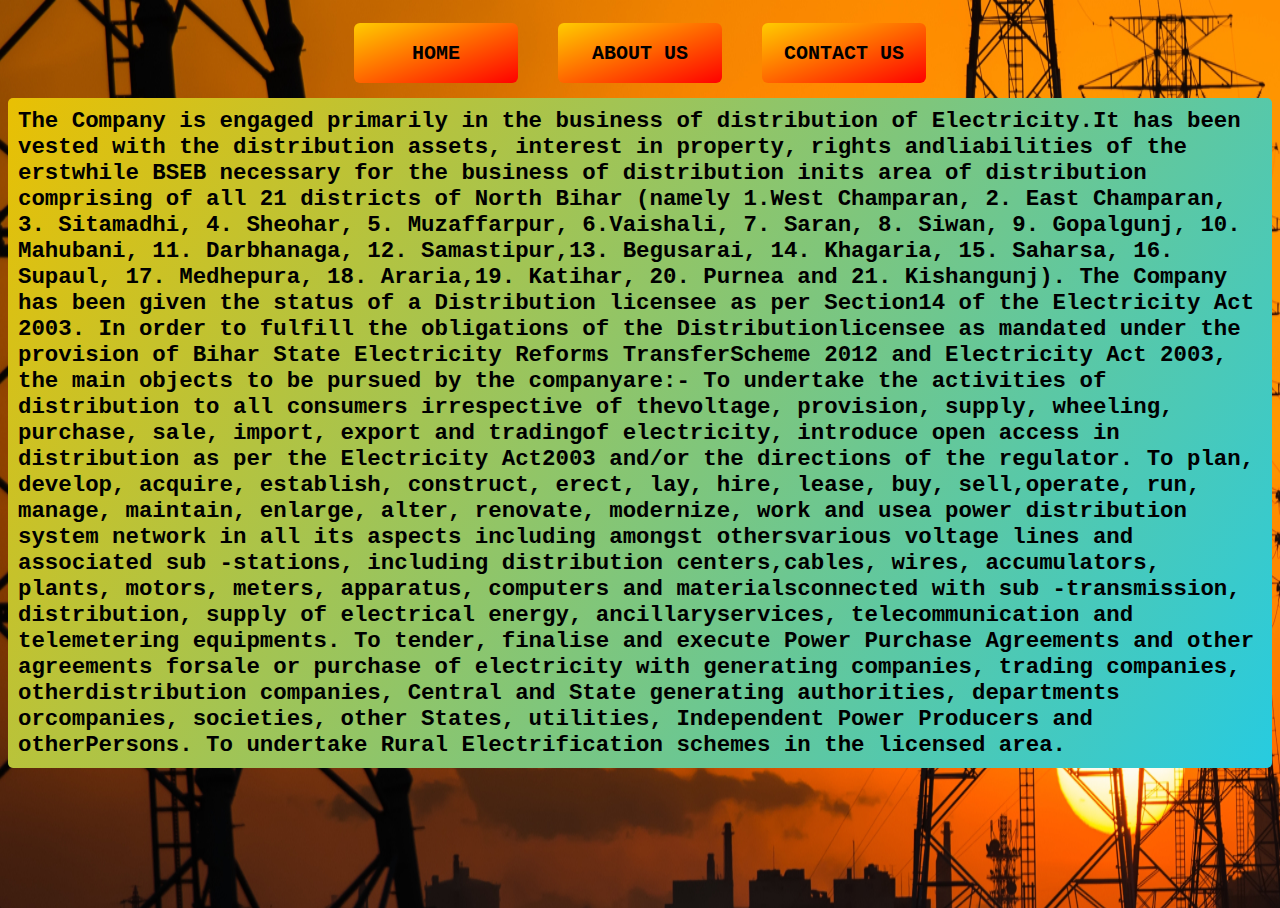
<file: aboutus.html>
<!DOCTYPE html>
<html>
<head>
	<title>About Us</title>
	<link rel="stylesheet" type="text/css" href="style1.css">
	<link rel="stylesheet" type="text/css" href="style.css">
	<link rel="shortcut icon" href="favicon.png" />
</head>
<body>
<div id="button", align="center">

	<button class="btn" onclick="window.location.href = 'index.html';"><font class="header" >Home</button>
	<button class="btn" onclick="window.location.href = 'Aboutus.html';"><font class="header" ">About Us</font></button>
	<button class="btn" onclick="window.location.href = 'contactus.html';">Contact Us</font></button>
	
	
	</div>
<div class ="Aboutus">
	
The Company is engaged primarily in the business of distribution of Electricity.It has been vested with the distribution assets, interest in property, rights andliabilities of the erstwhile BSEB necessary for the business of distribution inits area of distribution comprising of all 21 districts of North Bihar (namely 1.West Champaran, 2. East Champaran, 3. Sitamadhi, 4. Sheohar, 5. Muzaffarpur, 6.Vaishali, 7. Saran, 8. Siwan, 9. Gopalgunj, 10. Mahubani, 11. Darbhanaga, 12. Samastipur,13. Begusarai, 14. Khagaria, 15. Saharsa, 16. Supaul, 17. Medhepura, 18. Araria,19. Katihar, 20. Purnea and 21. Kishangunj).
The Company has been given the status of a Distribution licensee as per Section14 of the Electricity Act 2003. In order to fulfill the obligations of the Distributionlicensee as mandated under the provision of Bihar State Electricity Reforms TransferScheme 2012 and Electricity Act 2003, the main objects to be pursued by the companyare:-
 To undertake the activities of distribution to all consumers irrespective of thevoltage, provision, supply, wheeling, purchase, sale, import, export and tradingof electricity, introduce open access in distribution as per the Electricity Act2003 and/or the directions of the regulator.
To plan, develop, acquire, establish, construct, erect, lay, hire, lease, buy, sell,operate, run, manage, maintain, enlarge, alter, renovate, modernize, work and usea power distribution system network in all its aspects including amongst othersvarious voltage lines and associated sub -stations, including distribution centers,cables, wires, accumulators, plants, motors, meters, apparatus, computers and materialsconnected with sub -transmission, distribution, supply of electrical energy, ancillaryservices, telecommunication and telemetering equipments.
To tender, finalise and execute Power Purchase Agreements and other agreements forsale or purchase of electricity with generating companies, trading companies, otherdistribution companies, Central and State generating authorities, departments orcompanies, societies, other States, utilities, Independent Power Producers and otherPersons.
To undertake Rural Electrification schemes in the licensed area.	
</div>

</div>
<button id="end"> © INDIAN ELECTRICITY </button>
</body>
</html>
</file>
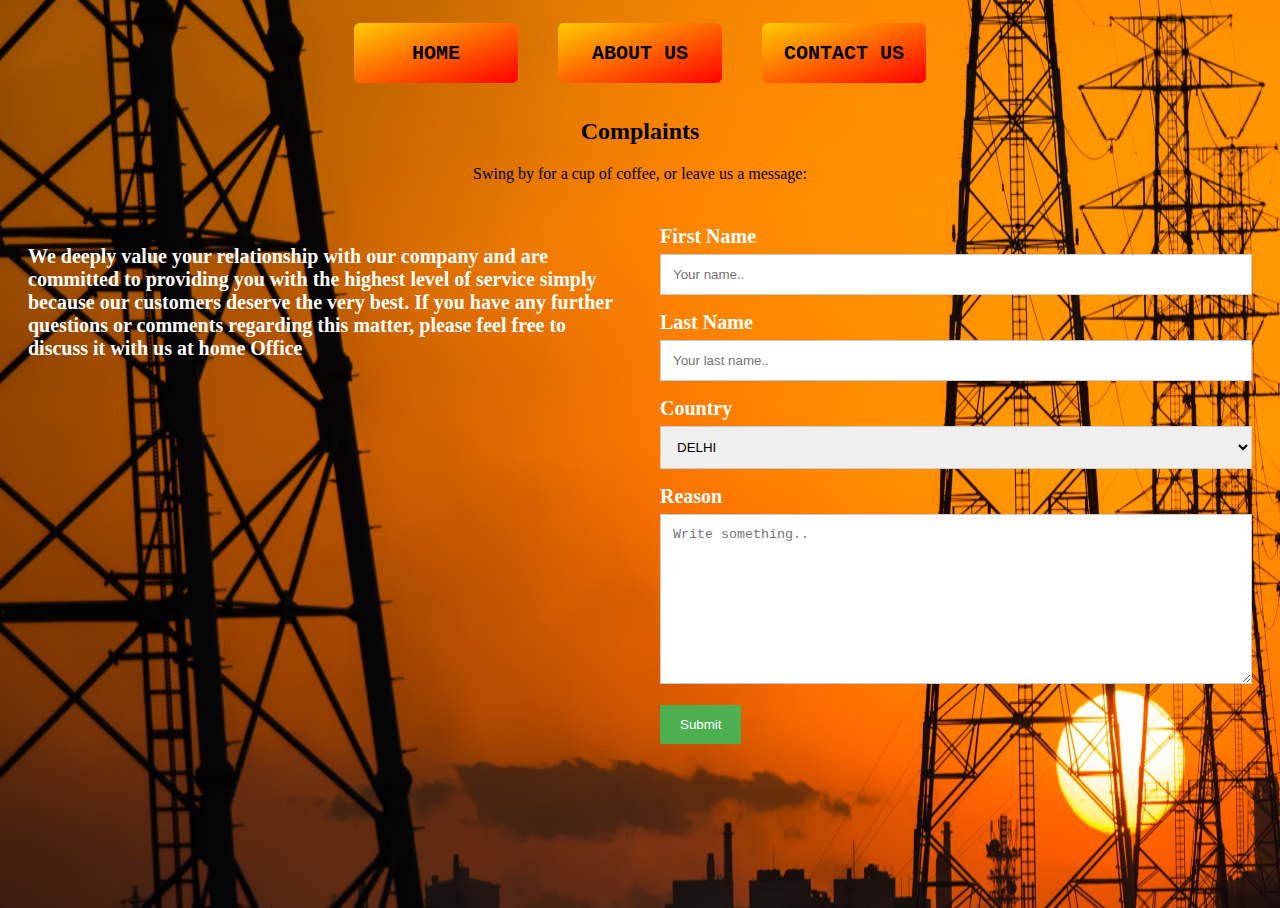
<file: complaints.html>
<!DOCTYPE html>
<html>
<head>
	<title>Complaints</title>
	<link rel="stylesheet" type="text/css" href="style.css">
	<link rel="stylesheet" type="text/css" href="style3.css">
	<link rel="shortcut icon" href="favicon.png" />
</head>
<body>
<div id="button", align="center">

	<button class="btn" onclick="window.location.href = 'index.html';"><font class="header" >Home</button>
	<button class="btn" onclick="window.location.href = 'Aboutus.html';"><font class="header" ">About Us</font></button>
	<button class="btn" onclick="window.location.href = 'contactus.html';">Contact Us</font></button>
	
	
	</div>
<div class="container1">
  <div style="text-align:center">
    <h2>Complaints</h2>
    <p>Swing by for a cup of coffee, or leave us a message:</p>
  </div>
  <div class="row">
    <div class="column">
      <P>We deeply value your relationship with our company and are committed to providing you with the highest level of service simply because our customers deserve the very best. If you have any further questions or comments regarding this matter, please feel free to discuss it with us at home Office</P>
    </div>
    <div class="column">
      <form action="/action_page.php">
        <label for="fname">First Name</label>
        <input type="text" id="fname" name="firstname" placeholder="Your name..">
        <label for="lname">Last Name</label>
        <input type="text" id="lname" name="lastname" placeholder="Your last name..">
        <label for="country">Country</label>
        <select id="country" name="country">
          <option value="australia">DELHI</option>
          <option value="canada">PUNJAB</option>
          <option value="usa">BIHAR</option>
        </select>
        <label for="subject">Reason</label>
        <textarea id="subject" name="subject" placeholder="Write something.." style="height:170px"></textarea>
        <input type="submit" value="Submit">
      </form>
    </div>
  </div>
</div>
<button id="end"> © INDIAN ELECTRICITY </button>
</body>
</html>
</file>
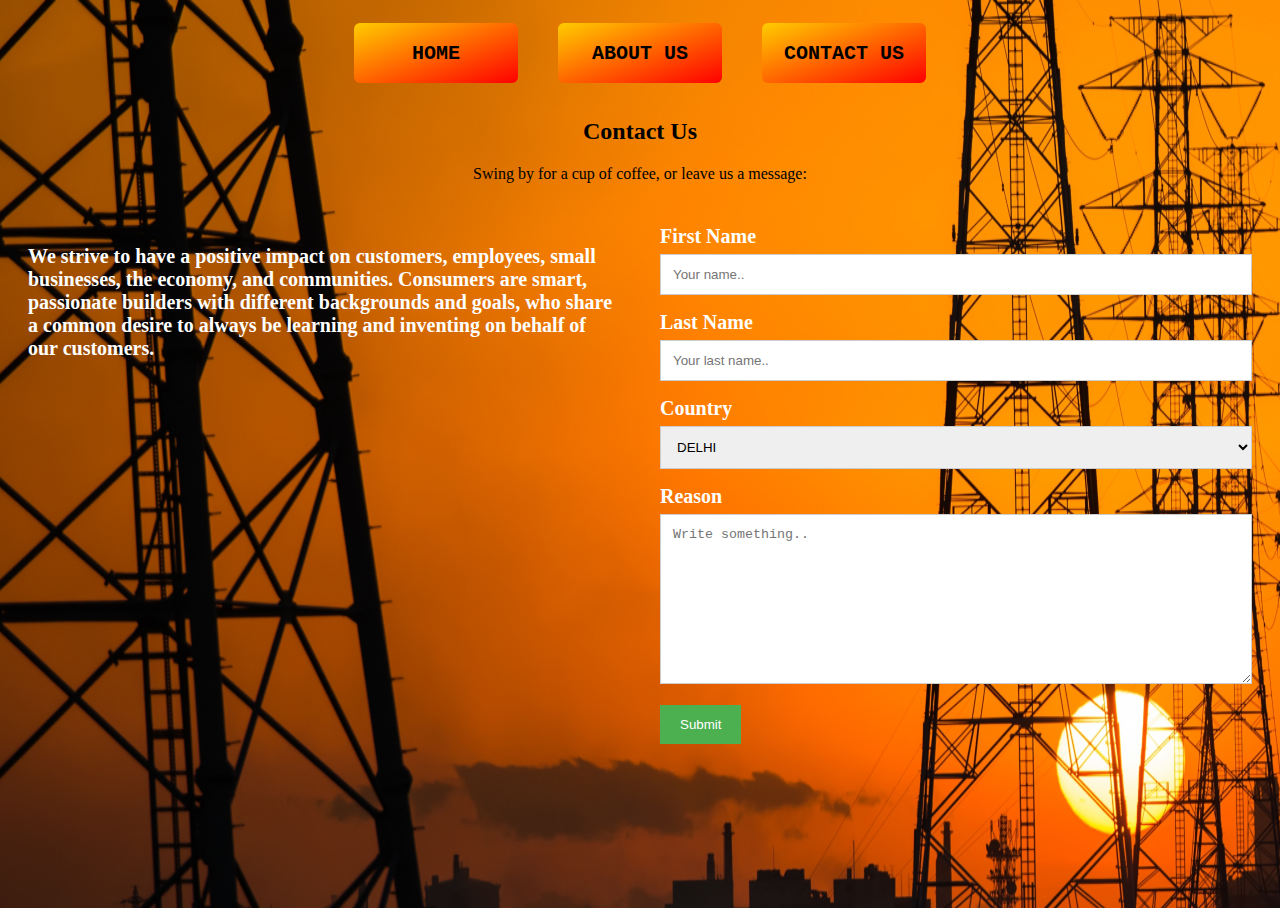
<file: contactus.html>
<!DOCTYPE html>
<html>
<head>
	<title>Contact Us</title>
	<link rel="stylesheet" type="text/css" href="style.css">
	<link rel="stylesheet" type="text/css" href="style3.css">
	<link rel="shortcut icon" href="favicon.png" />
</head>
<body>
<div id="button", align="center">

	<button class="btn" onclick="window.location.href = 'index.html';"><font class="header" >Home</button>
	<button class="btn" onclick="window.location.href = 'Aboutus.html';"><font class="header" ">About Us</font></button>
	<button class="btn" onclick="window.location.href = 'contactus.html';">Contact Us</font></button>
	
	
	</div>
<div class="container1">
  <div style="text-align:center">
    <h2>Contact Us</h2>
    <p>Swing by for a cup of coffee, or leave us a message:</p>
  </div>
  <div class="row">
    <div class="column">
      <P>We strive to have a positive impact on customers, employees, small businesses, the economy, and communities. Consumers are smart, passionate builders with different backgrounds and goals, who share a common desire to always be learning and inventing on behalf of our customers.</P>
    </div>
    <div class="column">
      <form action="/action_page.php">
        <label for="fname">First Name</label>
        <input type="text" id="fname" name="firstname" placeholder="Your name..">
        <label for="lname">Last Name</label>
        <input type="text" id="lname" name="lastname" placeholder="Your last name..">
        <label for="country">Country</label>
        <select id="country" name="country">
          <option value="australia">DELHI</option>
          <option value="canada">PUNJAB</option>
          <option value="usa">BIHAR</option>
        </select>
        <label for="subject">Reason</label>
        <textarea id="subject" name="subject" placeholder="Write something.." style="height:170px"></textarea>
        <input type="submit" value="Submit">
      </form>
    </div>
  </div>
</div>
<button id="end"> © INDIAN ELECTRICITY </button>
</body>
</html>
</file>
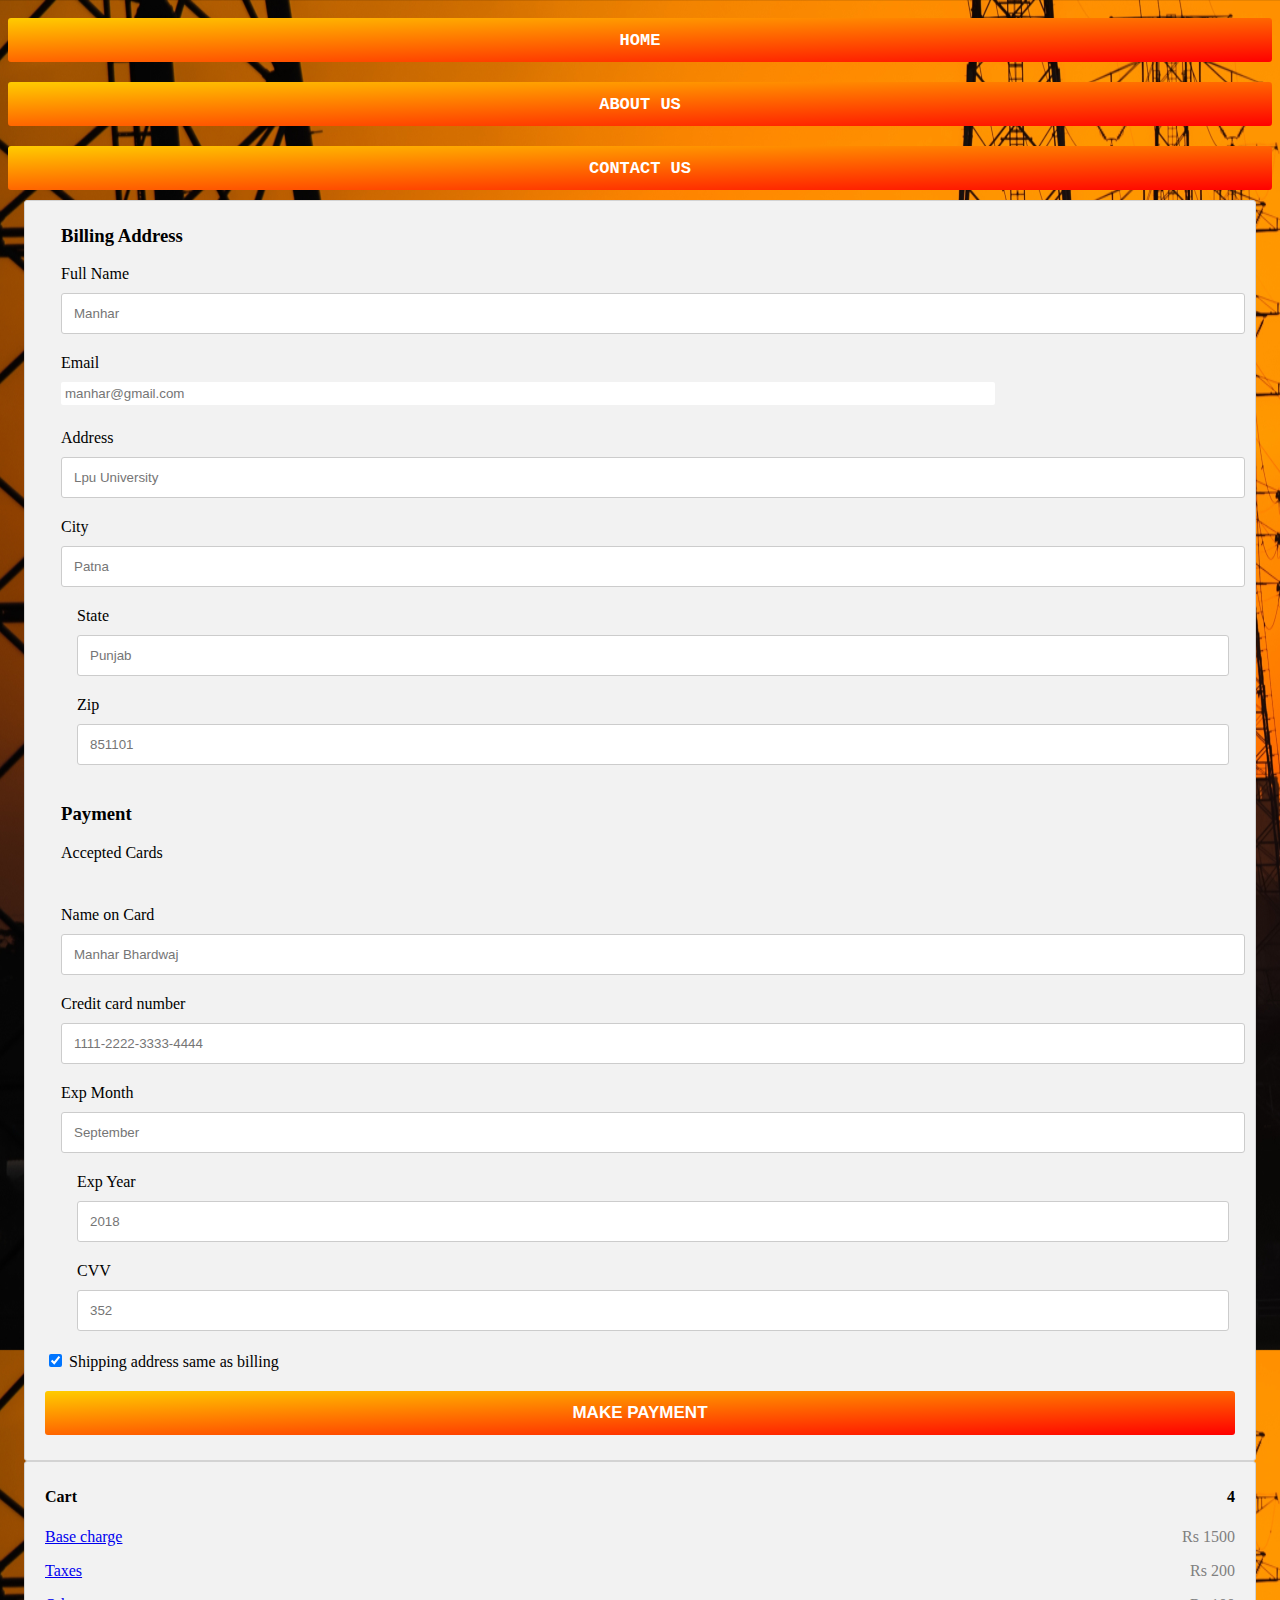
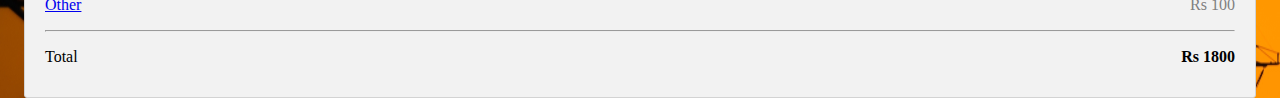
<file: payment.html>
<!DOCTYPE html>
<html>
<head>
  <title>Payment Interface</title>
  <link rel="stylesheet" type="text/css" href="style.css">
  <link rel="stylesheet" type="text/css" href="payment.css">
  <link rel="shortcut icon" href="favicon.png" />
</head>
<body>
  <div id="button", align="center">

  <button class="btn" onclick="window.location.href = 'index.html';"><font class="header" >Home</button>
  <button class="btn" onclick="window.location.href = 'Aboutus.html';"><font class="header" ">About Us</font></button>
  <button class="btn" onclick="window.location.href = 'contactus.html';">Contact Us</font></button>
  
  </div>
  <div class="row">
  <div class="col-75">
    <div class="container">
      <form action="/action_page.php">

        <div class="row">
          <div class="col-50">
            <h3>Billing Address</h3>
            <label for="fname"><i class="fa fa-user"></i> Full Name</label>
            <input type="text" id="fname" name="firstname" placeholder="Manhar">
            <label for="email"><i class="fa fa-envelope"></i> Email</label>
            <input type="text" id="email" name="email" placeholder="manhar@gmail.com">
            <label for="adr"><i class="fa fa-address-card-o"></i> Address</label>
            <input type="text" id="adr" name="address" placeholder="Lpu University">
            <label for="city"><i class="fa fa-institution"></i> City</label>
            <input type="text" id="city" name="city" placeholder="Patna">

            <div class="row">
              <div class="col-50">
                <label for="state">State</label>
                <input type="text" id="state" name="state" placeholder="Punjab">
              </div>
              <div class="col-50">
                <label for="zip">Zip</label>
                <input type="text" id="zip" name="PIN" placeholder="851101">
              </div>
            </div>
          </div>

          <div class="col-50">
            <h3>Payment</h3>
            <label for="fname">Accepted Cards</label>
            <div class="icon-container">
              <i class="fa fa-cc-visa" style="color:navy;"></i>
              <i class="fa fa-cc-amex" style="color:blue;"></i>
              <i class="fa fa-cc-mastercard" style="color:red;"></i>
              <i class="fa fa-cc-discover" style="color:orange;"></i>
            </div>
            <label for="cname">Name on Card</label>
            <input type="text" id="cname" name="cardname" placeholder="Manhar Bhardwaj">
            <label for="ccnum">Credit card number</label>
            <input type="text" id="ccnum" name="cardnumber" placeholder="1111-2222-3333-4444">
            <label for="expmonth">Exp Month</label>
            <input type="text" id="expmonth" name="expmonth" placeholder="September">

            <div class="row">
              <div class="col-50">
                <label for="expyear">Exp Year</label>
                <input type="text" id="expyear" name="expyear" placeholder="2018">
              </div>
              <div class="col-50">
                <label for="cvv">CVV</label>
                <input type="text" id="cvv" name="cvv" placeholder="352">
              </div>
            </div>
          </div>

        </div>
        <label>
          <input type="checkbox" checked="checked" name="sameadr"> Shipping address same as billing
        </label>
        <input type="submit" value="Make payment" class="btn">
      </form>
    </div>
  </div>

  <div class="col-25">
    <div class="container">
      <h4>Cart
        <span class="price" style="color:black">
          <i class="fa fa-shopping-cart"></i>
          <b>4</b>
        </span>
      </h4>
      <p><a href="#">Base charge</a> <span class="price">Rs 1500</span></p>
      <p><a href="#">Taxes</a> <span class="price">Rs 200</span></p>
      <p><a href="#">Other</a> <span class="price">Rs 100</span></p>
    
      <hr>
      <p>Total <span class="price" style="color:black"><b>Rs 1800</b></span></p>
    </div>
  </div>
</div>

</body>
</html>
</file>
<file: style1.css>
body {
	
	background-size: 100%;
	height: -100%;
   background-size: 400% 400%;
background: linear-gradient(302deg, #27cbe0, #e9c003);

-webkit-animation: AnimationName 70s ease infinite;
-moz-animation: AnimationName 70s ease infinite;
animation: AnimationName 50s ease infinite;
  
   

}
.Aboutus
{
	 background: linear-gradient(to top left, #ffff99 0%, #ff6600 100%);
font-weight: bold;
font-size: 140%;
font-family: Courier New, Courier, Lucida Sans Typewriter, Lucida Typewriter, monospace;
border-radius: 5px;
padding: 10px;

background-size: 400% 400%;
background: linear-gradient(302deg, #27cbe0, #e9c003);

-webkit-animation: AnimationName 12s ease infinite;
-moz-animation: AnimationName 12s ease infinite;
animation: AnimationName 12s ease infinite;
}



@-webkit-keyframes AnimationName {
    0%{background-position:0% 23%}
    50%{background-position:100% 78%}
    100%{background-position:0% 23%}
}
@-moz-keyframes AnimationName {
    0%{background-position:0% 23%}
    50%{background-position:100% 78%}
    100%{background-position:0% 23%}
}
@keyframes AnimationName {
    0%{background-position:0% 23%}
    50%{background-position:100% 78%}
    100%{background-position:0% 23%}
}
</file>
<file: style.css>
body {
	background-image: url("background_img.jpg");
	background-size: 100%;
	height: -100%;
	background-size: 100%;
	height: -100%;
   background-size: 150% 150%;


-webkit-animation: AnimationName 70s ease infinite;
-moz-animation: AnimationName 70s ease infinite;
animation: AnimationName 70s ease infinite;
   
  
   
transition: 0.6s;
}
.lefts {
	font-size: 20px;
	transform: translate(10%, 10%);
	background-image: url('backgrd.jpg');
	padding: 5px;
	width: 22%;
	font-family: Courier New, Courier, Lucida Sans Typewriter, Lucida Typewriter, monospace;
	height: 300px;
	color: #000000;
	background-size: 100%;
	border-radius: 20px;
	transition: 0.6s;
}

.rights {
	 font-size: 20px;
	background-image: url('backgrd.jpg');
	transform: translate(330%, -90%);
	font-family: Courier New, Courier, Lucida Sans Typewriter, Lucida Typewriter, monospace;
	padding: 5px;
	width: 22%;
	height: 300px;
	border-radius: 20px;
	background-size: 100%;
	transition: 0.6s;
	color: #000000;
}
.rightbotoom{
	font-family: Courier New, Courier, Lucida Sans Typewriter, Lucida Typewriter, monospace;
	color: #000000;
	font-size: 20px;
	transform: translate(330%, -78%);
	background-image: url('backgrd.jpg');
	padding: 5px;
	height: 300px;
	border-radius: 20px;
	background-size: 100%;
	width: 22%;

}
.leftbotoom {
	font-size: 20px;
	transform: translate(10%, -180%);
	background-image: url('backgrd.jpg');
	padding: 5px;
	width: 22%;
	height: 300px;
	border-radius: 20px;
	background-size: 100%;
	transition: 0.3s;
	color: #000000;
	font-family: Courier New, Courier, Lucida Sans Typewriter, Lucida Typewriter, monospace;
}
.hew {
	font-family: Courier New, Courier, Lucida Sans Typewriter, Lucida Typewriter, monospace;
}
.maincontent {
	background-image: url("backgrd342.jpg");
	transform: translate(55%, -185%);
	background-size: 50%;
	font-family: Courier New, Courier, Lucida Sans Typewriter, Lucida Typewriter, monospace;
	font-size: 20px;
	
	color: orange;

	width: 47.2%;
	background-size: 100%;
	border-radius: 20px;
	height: 650px;
	border: 2px;
	border-style: solid;
	border-color: black;

}
html,
body {

	height: 100%;
}
.btn
{

border: none;
margin:15px;
padding: 18px;
width: 10%
font-family: "montserrat",sans-serif;
text-transform: uppercase;
border-radius: 6px;
cursor: pointer;
transition: 0.6s;
background: #FFE000;  
 background: linear-gradient(to top left, #ff0000 0%, #ffcc00 100%);
 font-weight: bold;
 font-size: 20px;

}
.button
{background: linear-gradient(to top left, #ff0000 0%, #ffcc00 100%);
}



}
.button:hover
{
 background: linear-gradient(to top left, #ffcc00 0%,  #ff0000 100%);
	transform: scale(1.2);
	transition: 0.6s;
}

.header
{
	font-family: Courier New, Courier, Lucida Sans Typewriter, Lucida Typewriter, monospace;
	transition: 0.6s;
	font-weight: bold;

}
.btn
{	width: 13%;
	/*background-image: linear-gradient(to left,#FFC312,#EE5A24,#FFC312);*/
}
.btn:hover
{	
	 background: linear-gradient(to top left, #ffcc00 0%,  #ff0000 100%);
	transform: scale(1.2);
	font-family: Courier New, Courier, Lucida Sans Typewriter, Lucida Typewriter, monospace;
	font-weight: bold;
}

}

.Signin
{	
	background-color: orange;
	padding: 6px
	height 20px;
	width: 40%;
	margin-top: 10px;
	margin-left: 30%;
	border-radius: 4px;
	transition: 0.6s;

}
.Signin:hover {
  
  transform: scale(1.2);
  transition: 0.6s;
  background-color: yellow;
 }
.email
{
margin-left: 42px;
border-radius: 4px;
width: 250px;
padding: 6px;
border: #ccc 1px solid;
margin-top: 6px;
border-bottom: 4px;
}
.password
{



}
#qwerty
{



}
#qwerty:hover
{
 position: relative; 
   top: -3px; 
   left: -3px; 
   text-shadow: 1px 1px #fe4902, 
                2px 2px #fe4902, 
                3px 3px #fe4902, 
                4px 4px #fe4902, 
                5px 5px #fe4902, 
                6px 6px #fe4902;
            }
 
 .a{
	font-weight: bold;
}
}
 a:hover
 {
 	color:green;
 	font-size: 25px;	
 	transition: 0.3s;
 	font-weight: bold;
 	transform: scale(1.2);

 }
 #bold:hover
 {
 	color: yellow;
 	font-weight: bold;
 	transition: 0.6s;

 }
#bold1:hover
{
font-weight: bold;
color: green;
font-size: 25px;
transition: 0.6s;	
}
#submit
{
	border-radius: 15px;
	width: 40%;
	height:20%;
	padding: 2px;
	transition: 0.6s;
	transform: scale(1.2);
	bottom: 20%;
	margin-bottom: 2%;

background: linear-gradient(to top left, #ff0000 0%, #ffcc00 100%);
  transition: all;
  transition-duration: 0.7s;
}
#submit:hover
{
transform: scale(1.4);
background: linear-gradient(to top left, #ffcc00 0%,  #ff0000 100%);
transition: 0.6s;
}
#loginbox
{

}
#email
{

margin-bottom: 2%;
width: 80%;
padding:4px;
border:2px;
border-radius: 2px;

}

#zoom:hover
{
	color: green;
}
#end
{	transform: translate(384%,-5500%);
	
	
	font-family: Courier New, Courier, Lucida Sans Typewriter, Lucida Typewriter, monospace;
	font-weight: bold;
}
#header1
{
	
}
@-webkit-keyframes AnimationName {
    0%{background-position:0% 23%}
    50%{background-position:100% 78%}
    100%{background-position:0% 23%}
}
@-moz-keyframes AnimationName {
    0%{background-position:0% 23%}
    50%{background-position:100% 78%}
    100%{background-position:0% 23%}
}
@keyframes AnimationName {
    0%{background-position:0% 23%}
    50%{background-position:100% 78%}
    100%{background-position:0% 23%}
}
</file>
<file: style3.css>
* {
  box-sizing: border-box;
}


input[type=text], select, textarea {
  width: 100%;
  padding: 12px;
  border: 1px solid #ccc;
  margin-top: 6px;
  margin-bottom: 16px;
  resize: vertical;
}

input[type=submit] {
  background-color: #4CAF50;
  color: white;
  padding: 12px 20px;
  border: none;
  cursor: pointer;
}

input[type=submit]:hover {
  background-color: #45a049;
}


.container1 {
  
}


.column {
  float: left;
  width: 50%;
  margin-top: 6px;
  padding: 20px;
  font-weight: bold;
  font-family: font-family: Courier New, Courier, Lucida Sans Typewriter, Lucida Typewriter, monospace;
  font-size: 20px;
  color: white;
  
}


.row:after {
  content: "";
  display: table;
  clear: both;
}


@media screen and (max-width: 600px) {
  .column, input[type=submit] {
    width: 100%;
    margin-top: 0;
  }
}
</file>
<file: payment.css>
.row {
 
}

.col-25 {
  -ms-flex: 25%; 
  flex: 25%;
}

.col-50 {
  -ms-flex: 50%; 
  flex: 50%;
}

.col-75 {
  -ms-flex: 75%;
  flex: 75%;
}

.col-25,
.col-50,
.col-75 {
  padding: 0 16px;
}

.container {
  background-color: #f2f2f2;
  padding: 5px 20px 15px 20px;
  border: 1px solid lightgrey;
  border-radius: 3px;
}

input[type=text] {
  width: 100%;
  margin-bottom: 20px;
  padding: 12px;
  border: 1px solid #ccc;
  border-radius: 3px;
}

label {
  margin-bottom: 10px;
  display: block;
}

.icon-container {
  margin-bottom: 20px;
  padding: 7px 0;
  font-size: 24px;
}

.btn {
  background-color: #4CAF50;
  color: white;
  padding: 12px;
  margin: 10px 0;
  border: none;
  width: 100%;
  border-radius: 3px;
  cursor: pointer;
  font-size: 17px;
}

.btn:hover {
  background-color: #45a049;
}

span.price {
  float: right;
  color: grey;
}
@media (max-width: 800px) {
  .row {
    flex-direction: column-reverse;
  }
  .col-25 {
    margin-bottom: 20px;
  }
}
</file>
